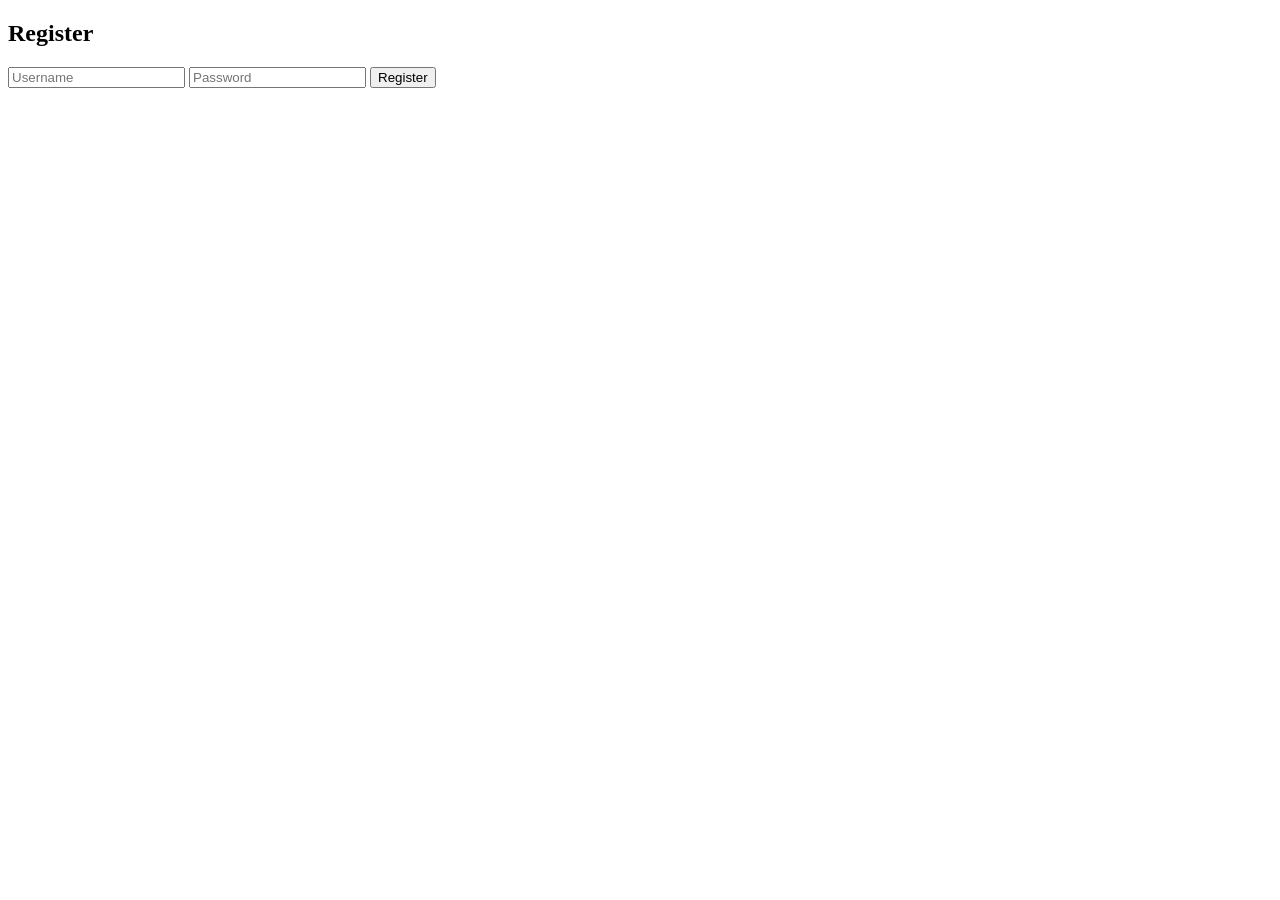
<file: examples/2/templates/register.html>
<!--simple login form-->
<!DOCTYPE html>
<html>
<head>
    <title>Register</title>
</head>
<body>
    <h2>Register</h2>
    <form method="POST" action="/register">
        <input type="text" name="username" placeholder="Username" required>
        <input type="password" name="password" placeholder="Password" required>
        <input type="submit" value="Register">
    </form>
</body>
</html>
</file>
